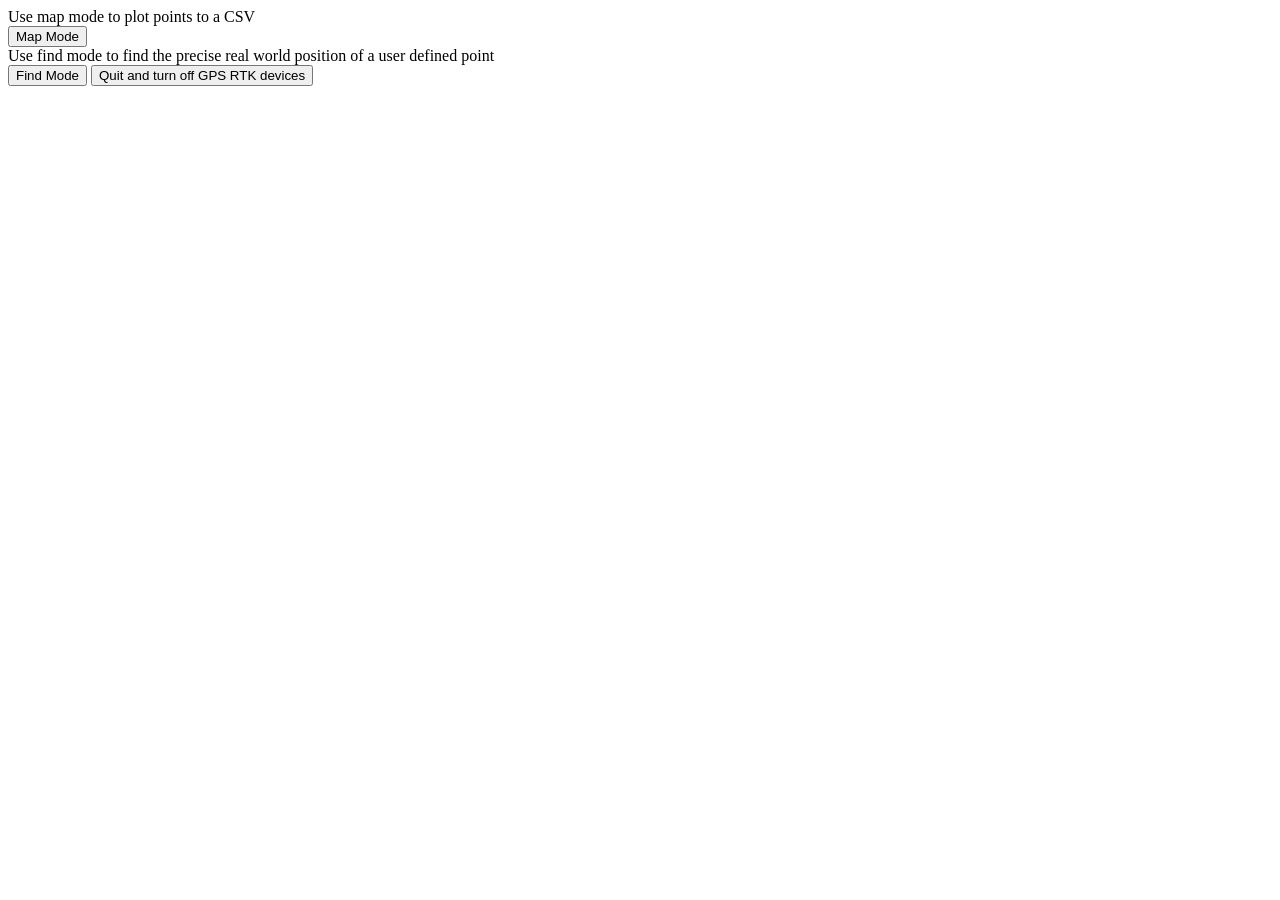
<file: templates/mainMenu.html>
<!DOCTYPE html>
<html lang="en">
    <head>
        <meta charset="UTF-8">
    </head>
    <body>
        <div id = "buttonBox">
            <div class = "modeExplanation">
                Use map mode to plot points to a CSV
            </div>
            <button id = "mapModeButton" class = "mainMenuButton"> Map Mode </button>
            <div class = "modeExplanation">
                Use find mode to find the precise real world position of a user defined point
            </div>
            <button id = "trackModeButton" class = "mainMenuButton"> Find Mode </button>
            <button id = "quit" class = "mainMenuButton"> Quit and turn off GPS RTK devices </button>
        </div id = "buttonBox">
    </body>
</html>
</file>
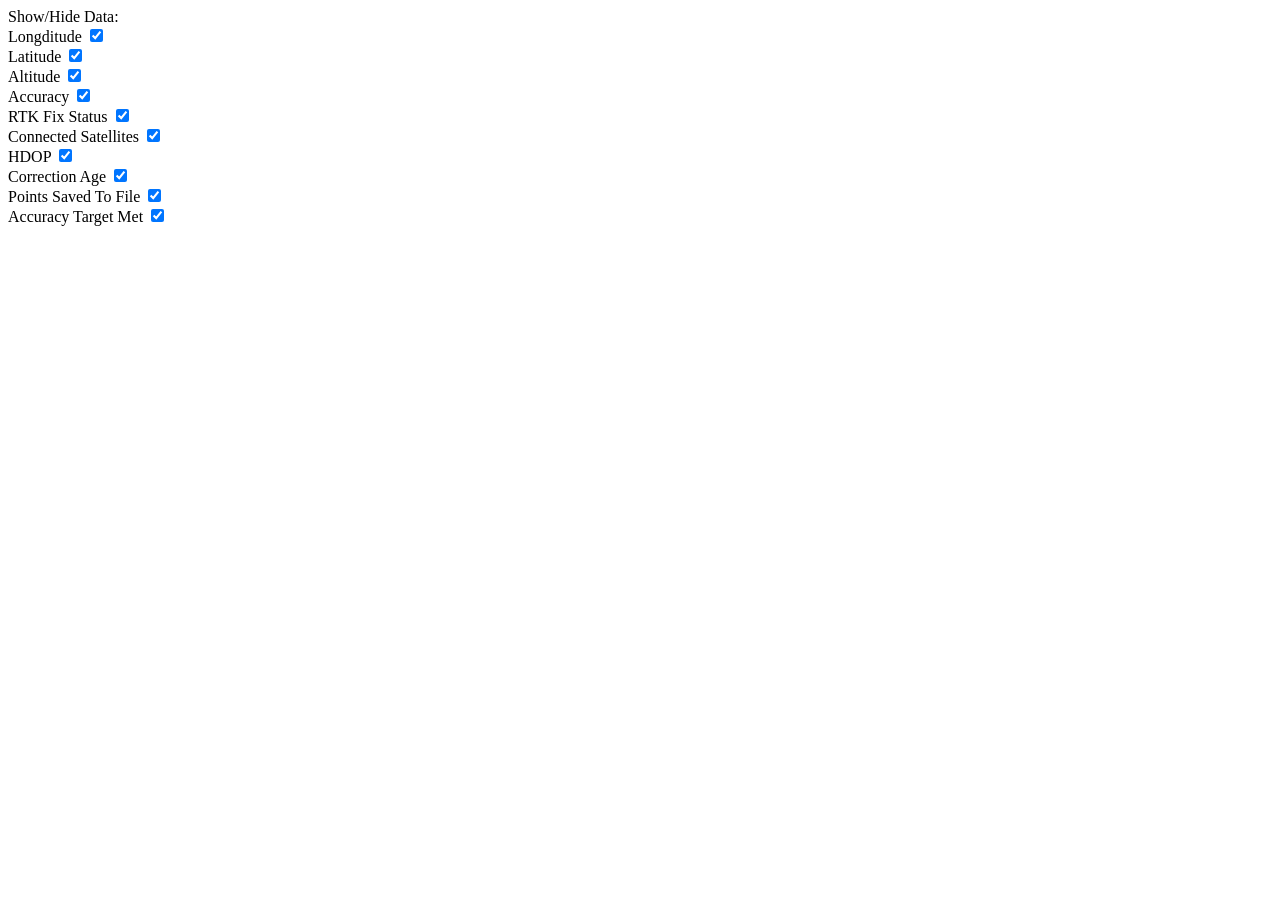
<file: templates/mapModeMenuItemsOld.html>
<!DOCTYPE html>
<html lang="en">
    <body>
        <div id = "showHideLabel">
            Show/Hide Data:
        </div>
        <div id = "longditudeMenu">
            Longditude <input type="checkbox" id="longditudeCheckbox" class = "mapMenuCheckbox" onClick="toggleDiv('longditude')" checked/>
        </div>
        <div id = "latitudeMenu">
            Latitude <input type="checkbox" id="latitudeCheckbox" onClick="toggleDiv('latitude')" checked/>
        </div>
        <div id = "altitudeMenu">
            Altitude <input type="checkbox" id="altitudeCheckbox" onClick="toggleDiv('altitude')" checked/>
        </div>
        <div id = "accuracyMenu">
            Accuracy <input type="checkbox" id="accuracyCheckbox" onClick="toggleDiv('accuracy')" checked/>
        </div>
        <div id = "RTKFixMenu">
            RTK Fix Status <input type="checkbox" id="RTKFixCheckbox" onClick="toggleDiv('RTKFix')" checked/>
        </div>
        <div id = "SattelitesMenu">
            Connected Satellites <input type="checkbox" id="sattelitesCheckbox" onClick="toggleDiv('sattelites')" checked/>
        </div>
        <div id = "HDOPMenu">
            HDOP <input type="checkbox" id="hdopCheckbox" onClick="toggleDiv('hdop')" checked/>
        </div>
        <div id = "correctionAgeMenu">
            Correction Age <input type="checkbox" id="correctionAgeCheckbox" onClick="toggleDiv('correctionAge')" checked/>
        </div>
        <div id = "savedPointsMenu">
            Points Saved To File <input type="checkbox" id="savedPointsCheckbox" onClick="toggleDiv('savedPoints')" checked/>
        </div>
        <div id = "metAccuracyTargetMenu">
            Accuracy Target Met <input type="checkbox" id="metAccuracyTargetCheckbox" onClick="toggleDiv('metAccuracyTarget')" checked/>
        </div>
    </body>
</html>
</file>
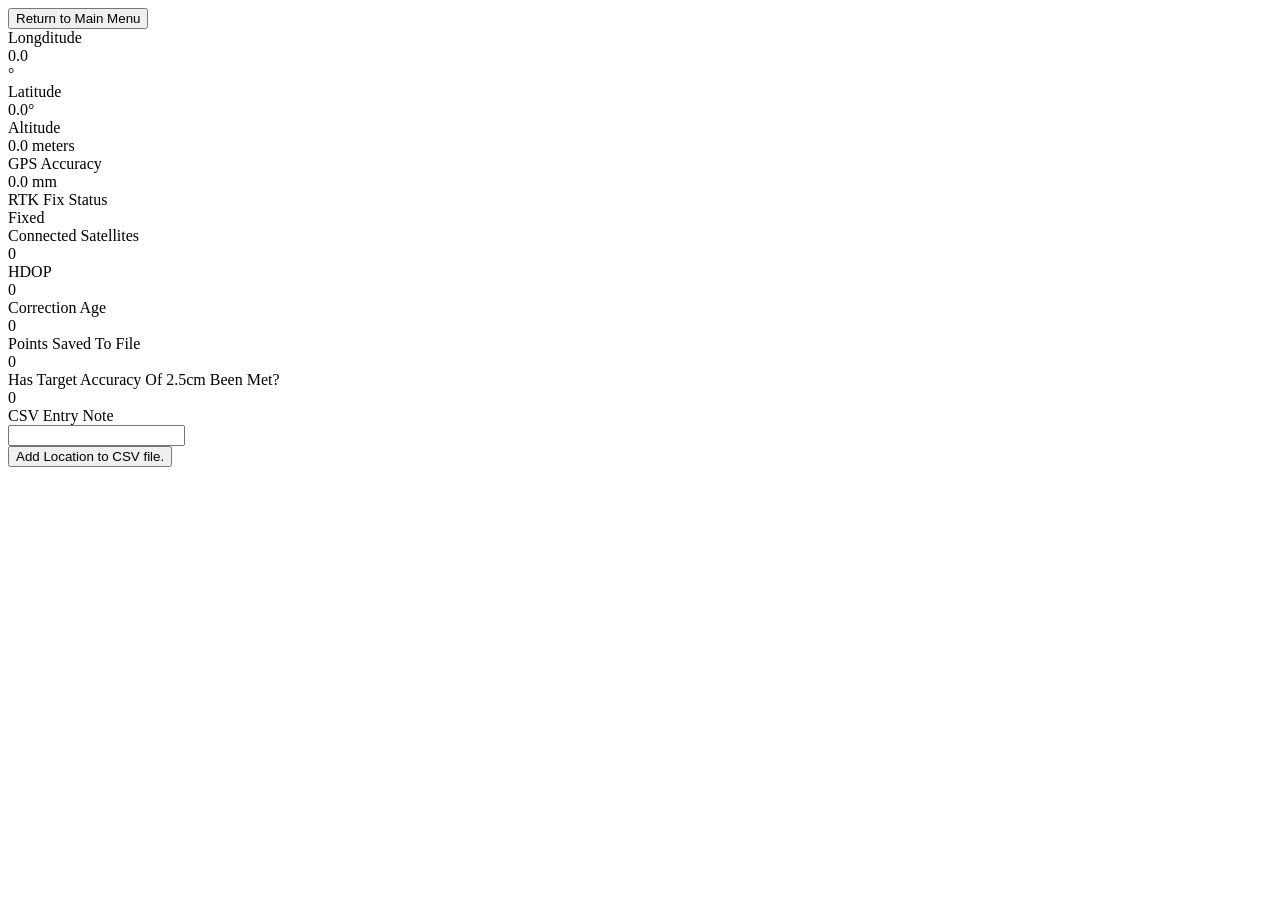
<file: templates/mapModeOld.html>
<!DOCTYPE html>
<html lang="en">
    <head>
        <meta charset="UTF-8">
    </head>
    <body>
        <button id="return">Return to Main Menu</button>
        <div id = "informationDisplay">
            <div id="longitude" class = "mapModeDataDisplay">
                <div id = "longitudeLabel" class = "mapModeDataLabel">
                    Longditude
                </div>
                <div id = "longitudeValueView" class = "mapModeDataView">
                    <div id = "longitudeValue" class = "mapModeDataValue">
                        0.0
                    </div>
                    <div id = "longitudeMeasurement" class = "mapModeDataMeasurement">
                        °
                    </div>
                </div>
            </div>
            <div id="latitude" class = "mapModeDataDisplay">
                <div id = "latitudeLabel" class = "mapModeDataLabel">
                    Latitude
                </div>
                <div id = "latitudeValue" class = "mapModeDataValue">
                    0.0°
                </div>
            </div>
            <div id="altitude" class = "mapModeDataDisplay">
                <div id = "altitudeLabel" class = "mapModeDataLabel">
                    Altitude
                </div>
                <div id = "altitudeValue" class = "mapModeDataValue">
                    0.0 meters
                </div>
            </div>
            <div id="accuracy" class = "mapModeDataDisplay">
                <div id = "accuracyLabel" class = "mapModeDataLabel">
                    GPS Accuracy
                </div>
                <div id = "accuracyValue" class = "mapModeDataValue">
                    0.0 mm
                </div>
            </div>
            <div id="RTKFix" class = "mapModeDataDisplay">
                <div id = "RTKFixLabel" class = "mapModeDataLabel">
                    RTK Fix Status
                </div>
                <div id = "RTKFixValue" class = "mapModeDataValue">
                    Fixed
                </div>
            </div>
            <div id="sattelites" class = "mapModeDataDisplay">
                <div id = "sattelitesLabel" class = "mapModeDataLabel">
                    Connected Satellites
                </div>
                <div id = "sattelitesValue" class = "mapModeDataValue">
                    0
                </div>
            </div>
            <div id="hdop" class = "mapModeDataDisplay">
                <div id = "hdopLabel" class = "mapModeDataLabel">
                    HDOP
                </div>
                <div id = "hdopValue" class = "mapModeDataValue">
                    0
                </div>
            </div>
            <div id="correctionAge" class = "mapModeDataDisplay">
                <div id = "correctionAgeLabel" class = "mapModeDataLabel">
                    Correction Age
                </div>
                <div id = "correctionAgeValue" class = "mapModeDataValue">
                    0
                </div>
            </div>
            <div id="savedPoints" class = "mapModeDataDisplay">
                <div id = "savedPointsLabel" class = "mapModeDataLabel">
                    Points Saved To File
                </div>
                <div id = "savedPointsValue" class = "mapModeDataValue">
                    0
                </div>
            </div>
            <div id="metAccuracyTarget" class = "mapModeDataDisplay">
                <div id = "metAccuracyTargetLabel" class = "mapModeDataLabel">
                    Has Target Accuracy Of 2.5cm Been Met?
                </div>
                <div id = "metAccuracyTargetValue" class = "mapModeDataValue">
                    0
                </div>
            </div>
            <div id="userInput" class = "mapModeDataDisplay">
                <div id = "userInputLabel" class = "mapModeDataLabel">
                    CSV Entry Note
                </div>
                <div id = "userInputValue" class = "mapModeDataValue">
                    <input></input>
                </div>
            </div>
        </div>
        <div id="CSVButtonDiv">
            <button type="button" name= "CSVButton" id="CSVButton" onclick="requestCSVRecord()"> Add Location to CSV file. </button>
        </div>
    </body>
</html>
</file>
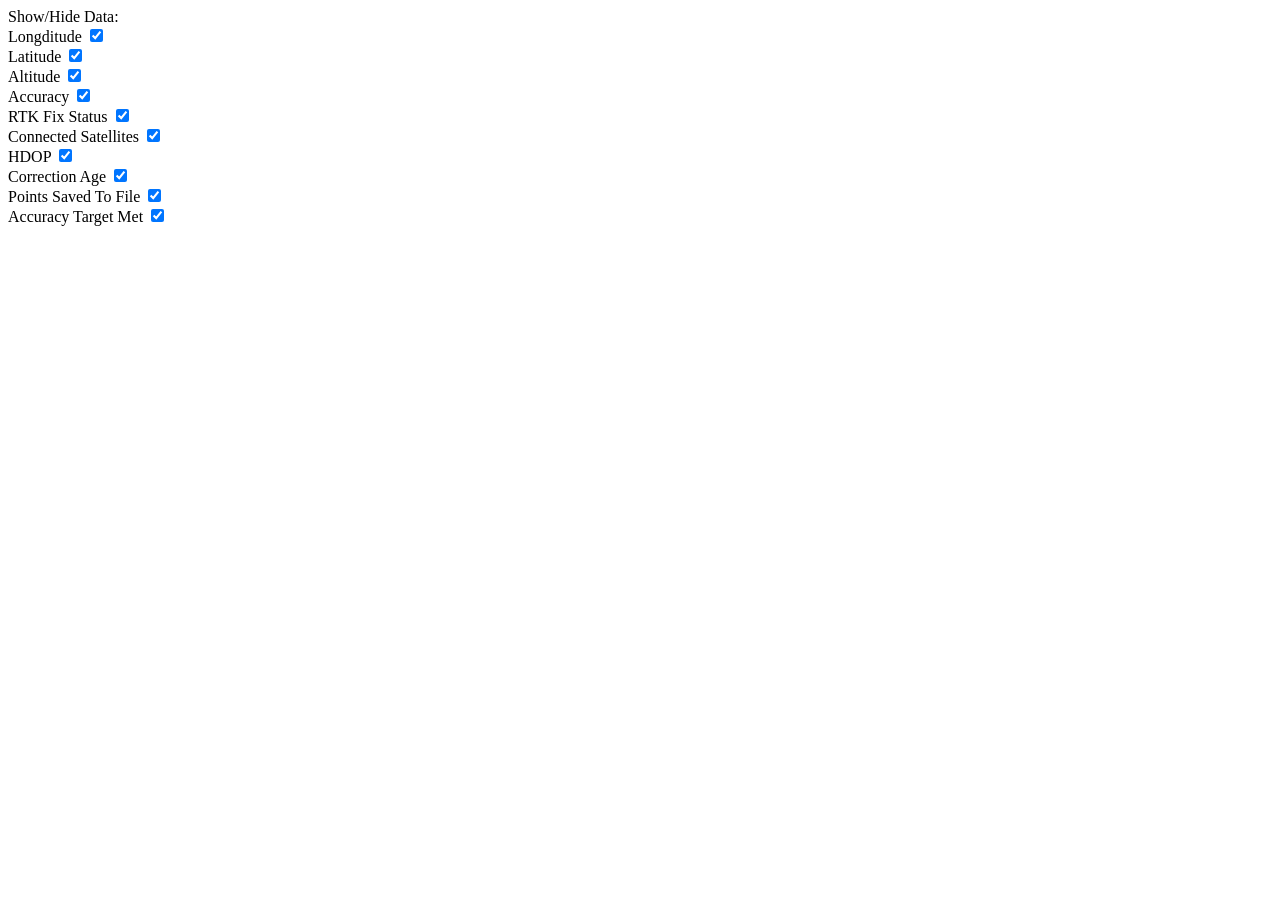
<file: Farm Dog/templates/mapModeMenuItems.html>
<!DOCTYPE html>
<html lang="en">
    <body>
        <div id = "showHideLabel">
            Show/Hide Data:
        </div>
        <div id = "longditudeMenu">
            Longditude <input type="checkbox" id="longditudeCheckbox" onClick="toggleDiv('longditude')" checked/>
        </div>
        <div id = "latitudeMenu">
            Latitude <input type="checkbox" id="latitudeCheckbox" onClick="toggleDiv('latitude')" checked/>
        </div>
        <div id = "altitudeMenu">
            Altitude <input type="checkbox" id="altitudeCheckbox" onClick="toggleDiv('altitude')" checked/>
        </div>
        <div id = "accuracyMenu">
            Accuracy <input type="checkbox" id="accuracyCheckbox" onClick="toggleDiv('accuracy')" checked/>
        </div>
        <div id = "RTKFixMenu">
            RTK Fix Status <input type="checkbox" id="RTKFixCheckbox" onClick="toggleDiv('RTKFix')" checked/>
        </div>
        <div id = "SattelitesMenu">
            Connected Satellites <input type="checkbox" id="sattelitesCheckbox" onClick="toggleDiv('sattelites')" checked/>
        </div>
        <div id = "HDOPMenu">
            HDOP <input type="checkbox" id="hdopCheckbox" onClick="toggleDiv('hdop')" checked/>
        </div>
        <div id = "correctionAgeMenu">
            Correction Age <input type="checkbox" id="correctionAgeCheckbox" onClick="toggleDiv('correctionAge')" checked/>
        </div>
        <div id = "savedPointsMenu">
            Points Saved To File <input type="checkbox" id="savedPointsCheckbox" onClick="toggleDiv('savedPoints')" checked/>
        </div>
        <div id = "metAccuracyTargetMenu">
            Accuracy Target Met <input type="checkbox" id="metAccuracyTargetCheckbox" onClick="toggleDiv('metAccuracyTarget')" checked/>
        </div>
    </body>
</html>
</file>
